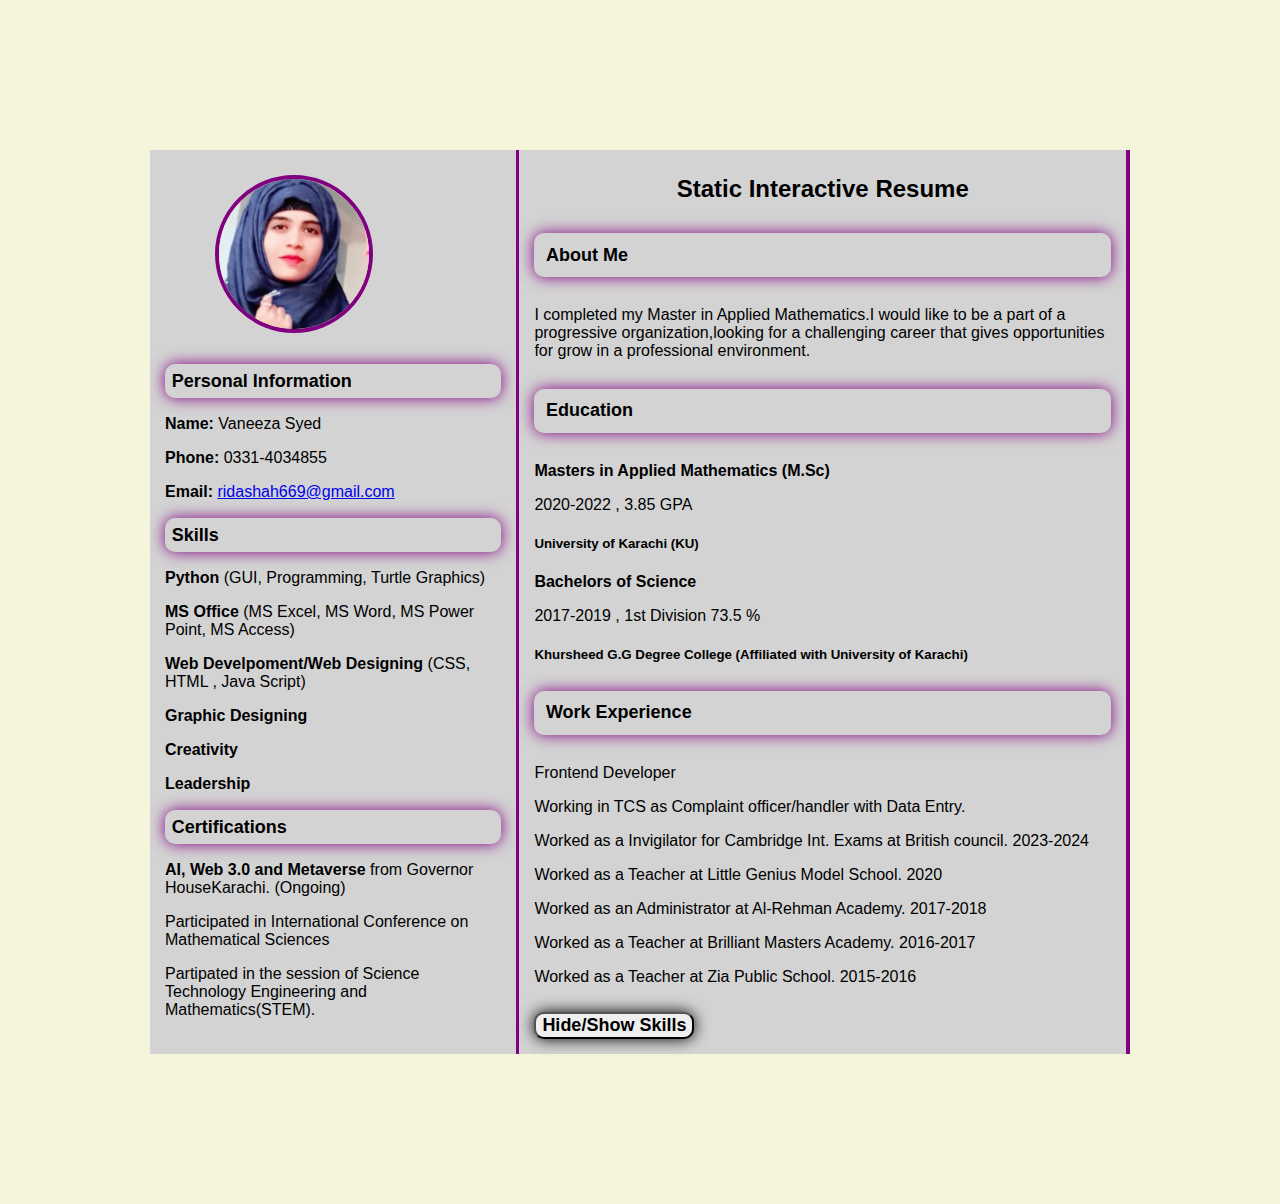
<file: Milestone 1,2/index.html>
<!DOCTYPE html>
<html lang="en">
<head>
    <meta charset="UTF-8">
    <meta name="viewport" content="width=device-width , initial-scale=1.0">
    <title>Static Interactive Resume</title>
    <link rel="stylesheet" href="style.css">
</head>
<body>
    <div class="resume-container">
        <!--left section-->
        <div class="left-section ">
            <img src="pic.jpg" alt="Profile Picture" class="profile-picture">
            <section id="Personal-info">
                <h3>Personal Information</h3>
                <p><b>Name:</b> Vaneeza Syed</p>
                <p><b>Phone:</b> 0331-4034855</p>
                <p><b>Email:</b> <a href="mailto:ridashah669@gmail.com">ridashah669@gmail.com</a></p>
            </section>
            <!--skills-->
            <section id="Skills">
                <h3>Skills</h3>
                <p><b>Python</b> (GUI, Programming, Turtle Graphics)</p>
                <p><b>MS Office</b> (MS Excel, MS Word, MS Power Point, MS Access)</p>
                <p><b>Web Develpoment/Web Designing</b> (CSS, HTML , Java Script)</p>
                <p><b>Graphic Designing</b></p>
                <p><b>Creativity</b></p>
                <p><b>Leadership</b></p>
            </section>
            <!--Certifications-->
            <section id="Certification">
                <h3>Certifications</h3>
                <p><b>AI, Web 3.0 and Metaverse</b> from Governor HouseKarachi. (Ongoing)</p>
                <p>Participated in International Conference on Mathematical Sciences</p>
                <p>Partipated in the session of Science Technology Engineering and Mathematics(STEM).</p>
                
            </section>
        </div>
        <!--Right section-->
        <div class="right-section ">
            <h1>Static Interactive Resume</h1>
            <section id="About Me">
                <h3>About Me</h3>
                <p>I completed my Master in Applied Mathematics.I would like to be a part of a progressive organization,looking for a challenging career that gives opportunities for grow in a professional environment.</p>
                <!--Education-->
                <section id="Education">
                    <h3>Education</h3>
                    <p><b>Masters in Applied Mathematics (M.Sc)</b></p>
                    <p>2020-2022 , 3.85 GPA</p>
                    <h5>University of Karachi (KU)</h5>
                    <p><b>Bachelors of Science </b></p>
                    <p>2017-2019 , 1st Division 73.5 %</p>
                    <h5>Khursheed G.G Degree College (Affiliated with University of Karachi)</h5>
                
                </section>
                <!--Experience-->
                <section id="work experience">
                    <h3>Work Experience</h3>
                    <p>Frontend Developer</p>
                    <p>Working in TCS as Complaint officer/handler with Data Entry.</p>
                    <p>Worked as a Invigilator for Cambridge Int. Exams at British council. 2023-2024</p>
                    <p>Worked as a Teacher at Little Genius Model School. 2020</p>
                    <p>Worked as an Administrator at Al-Rehman Academy. 2017-2018</p>
                    <p>Worked as a Teacher at Brilliant Masters Academy. 2016-2017</p>
                    <p>Worked as a Teacher at Zia Public School. 2015-2016</p>
                
                </section>
            </section>
            <!--add button to toggle skills section-->
            <button id="toggle-skills"><b>Hide/Show Skills</b></button>

        </div>
    </div>
    <script src="script.js"></script>
    
</body>
</html>
</file>
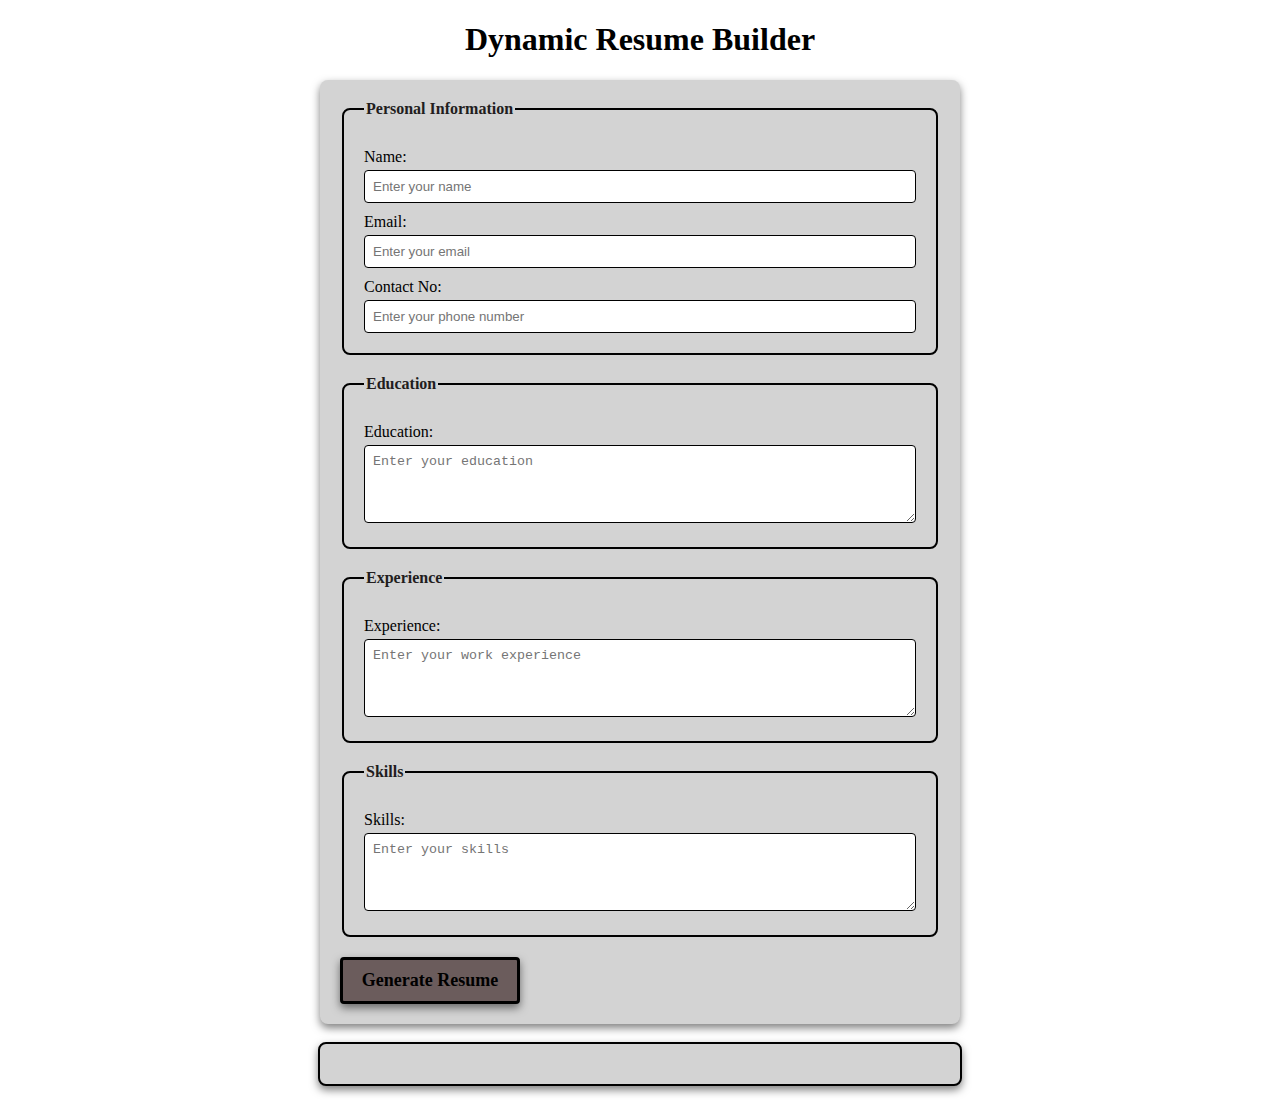
<file: Milestone 3/index.html>
<!DOCTYPE html>
<html lang="en">
<head>
    <meta charset="UTF-8">
    <meta name="viewport" content="width=device-width, initial-scale=1.0">
    <title>Dynamic Resume Builder</title>
    <link rel="stylesheet" href="style.css">
</head>
<body>
    <h1>Dynamic Resume Builder</h1>
    <!--for taking user input-->
    <form id="resume-form">
        <fieldset>
            <legend>Personal Information</legend>
            <label for="name">Name:</label>
            <input type="text" id="name" placeholder="Enter your name" required>
            
            <label for="email">Email:</label>
            <input type="email" id="email" placeholder="Enter your email" required>

            <label for="phone">Contact No:</label>
            <input type="tel" id="phone" placeholder="Enter your phone number" required>
        
        </fieldset>
        <fieldset>
            <legend>Education</legend>
            <label for="education">Education:</label>
            <!--for write or user can use 3-4 lines-->
            <textarea id="education" placeholder="Enter your education" rows="4 required"></textarea>
        </fieldset>
        <fieldset>
            <legend>Experience</legend>
            <label for="experience">Experience:</label>
            <textarea id="experience" placeholder="Enter your work experience" rows="4" required></textarea>
        </fieldset>
        <fieldset>
            <legend>Skills</legend>
            <label for="skills">Skills:</label>
            <textarea id="skills" placeholder="Enter your skills" rows="4" required></textarea>
        </fieldset>

        <!--add button for generate resume-->
        <button type="submit"><b>Generate Resume</b></button>
    </form>

    <br>

    <!--Dynamic Resume-->
    <div id="resume-display">
        <!--resume will be generated below-->
    </div>

    <script src="script.js"></script>
</body>
</html>
</file>
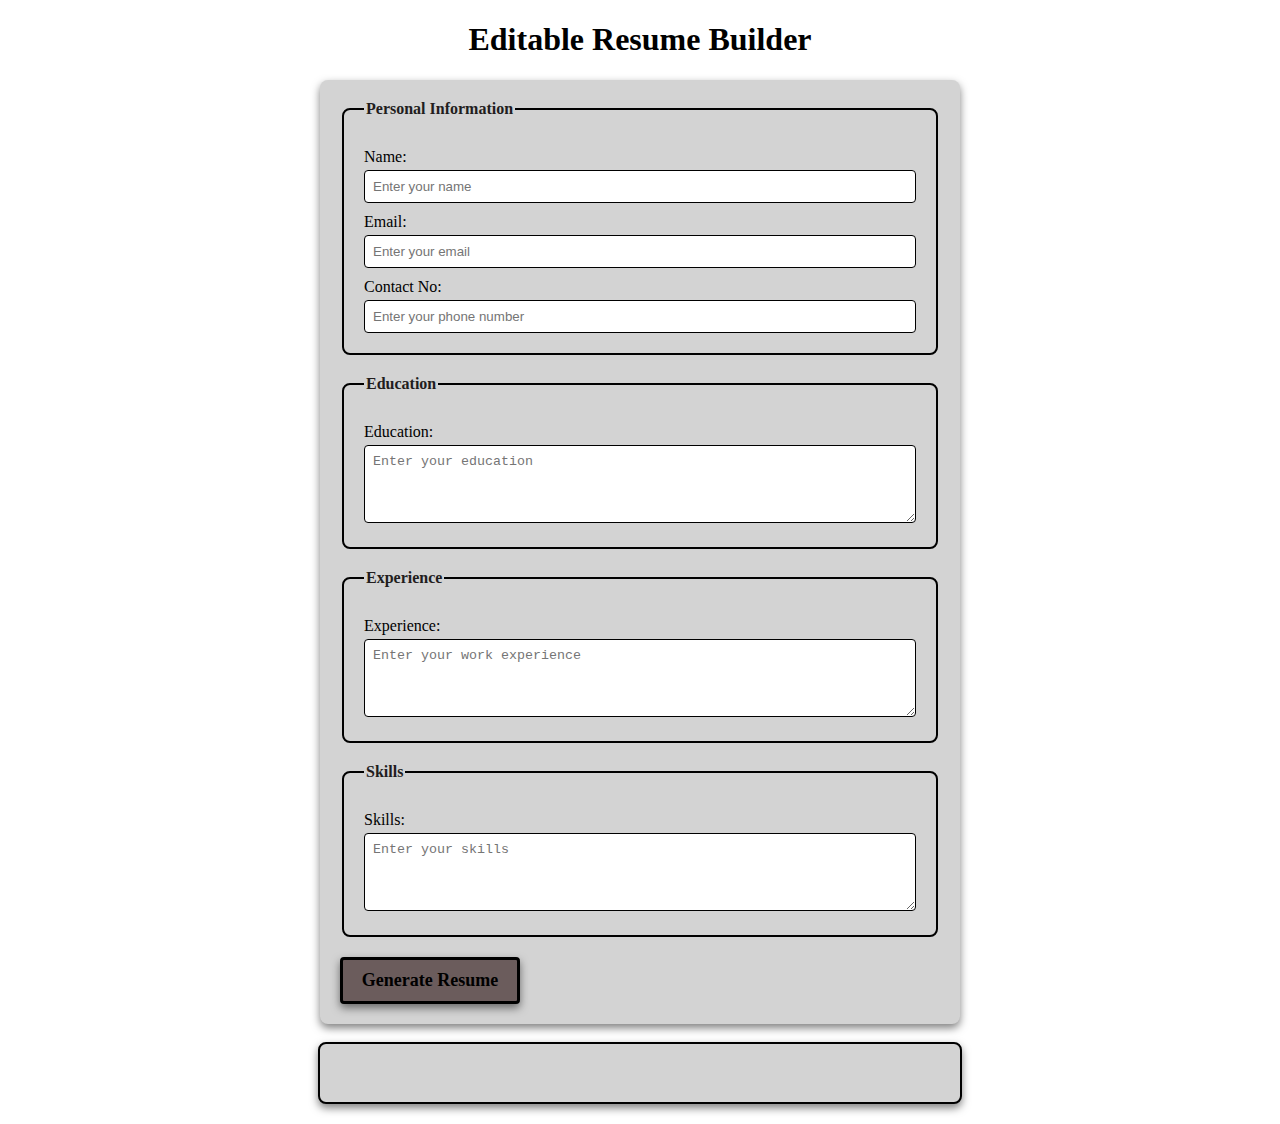
<file: Milestone 4/index.html>
<!DOCTYPE html>
<html lang="en">
<head>
    <meta charset="UTF-8">
    <meta name="viewport" content="width=device-width, initial-scale=1.0">
    <title>Editabe Resume</title>
    <link rel="stylesheet" href="style.css">
</head>
<body>
    <h1>Editable Resume Builder</h1>
    <!--for taking user input-->
    <form id="resume-form">
        <fieldset>
            <legend>Personal Information</legend>
            <label for="name">Name:</label>
            <input type="text" id="name" placeholder="Enter your name" required>
            
            <label for="email">Email:</label>
            <input type="email" id="email" placeholder="Enter your email" required>

            <label for="phone">Contact No:</label>
            <input type="tel" id="phone" placeholder="Enter your phone number" required>
        
        </fieldset>
        <fieldset>
            <legend>Education</legend>
            <label for="education">Education:</label>
            <!--for write or user can use 3-4 lines-->
            <textarea id="education" placeholder="Enter your education" rows="4 required"></textarea>
        </fieldset>
        <fieldset>
            <legend>Experience</legend>
            <label for="experience">Experience:</label>
            <textarea id="experience" placeholder="Enter your work experience" rows="4" required></textarea>
        </fieldset>
        <fieldset>
            <legend>Skills</legend>
            <label for="skills">Skills:</label>
            <textarea id="skills" placeholder="Enter your skills" rows="4" required></textarea>
        </fieldset>

        <!--add button for generate resume-->
        <button type="submit"><b>Generate Resume</b></button>
    </form>

    <br>

    <!--Dynamic and Editable Resume-->
    <!--add attribute ,contenteditable ,its directly editable in browser-->
    <div id="resume-display" contenteditable="true">
        <!--resume will be generated below-->
    </div>

    <script src="script.js"></script>
</body>
</html>
</file>
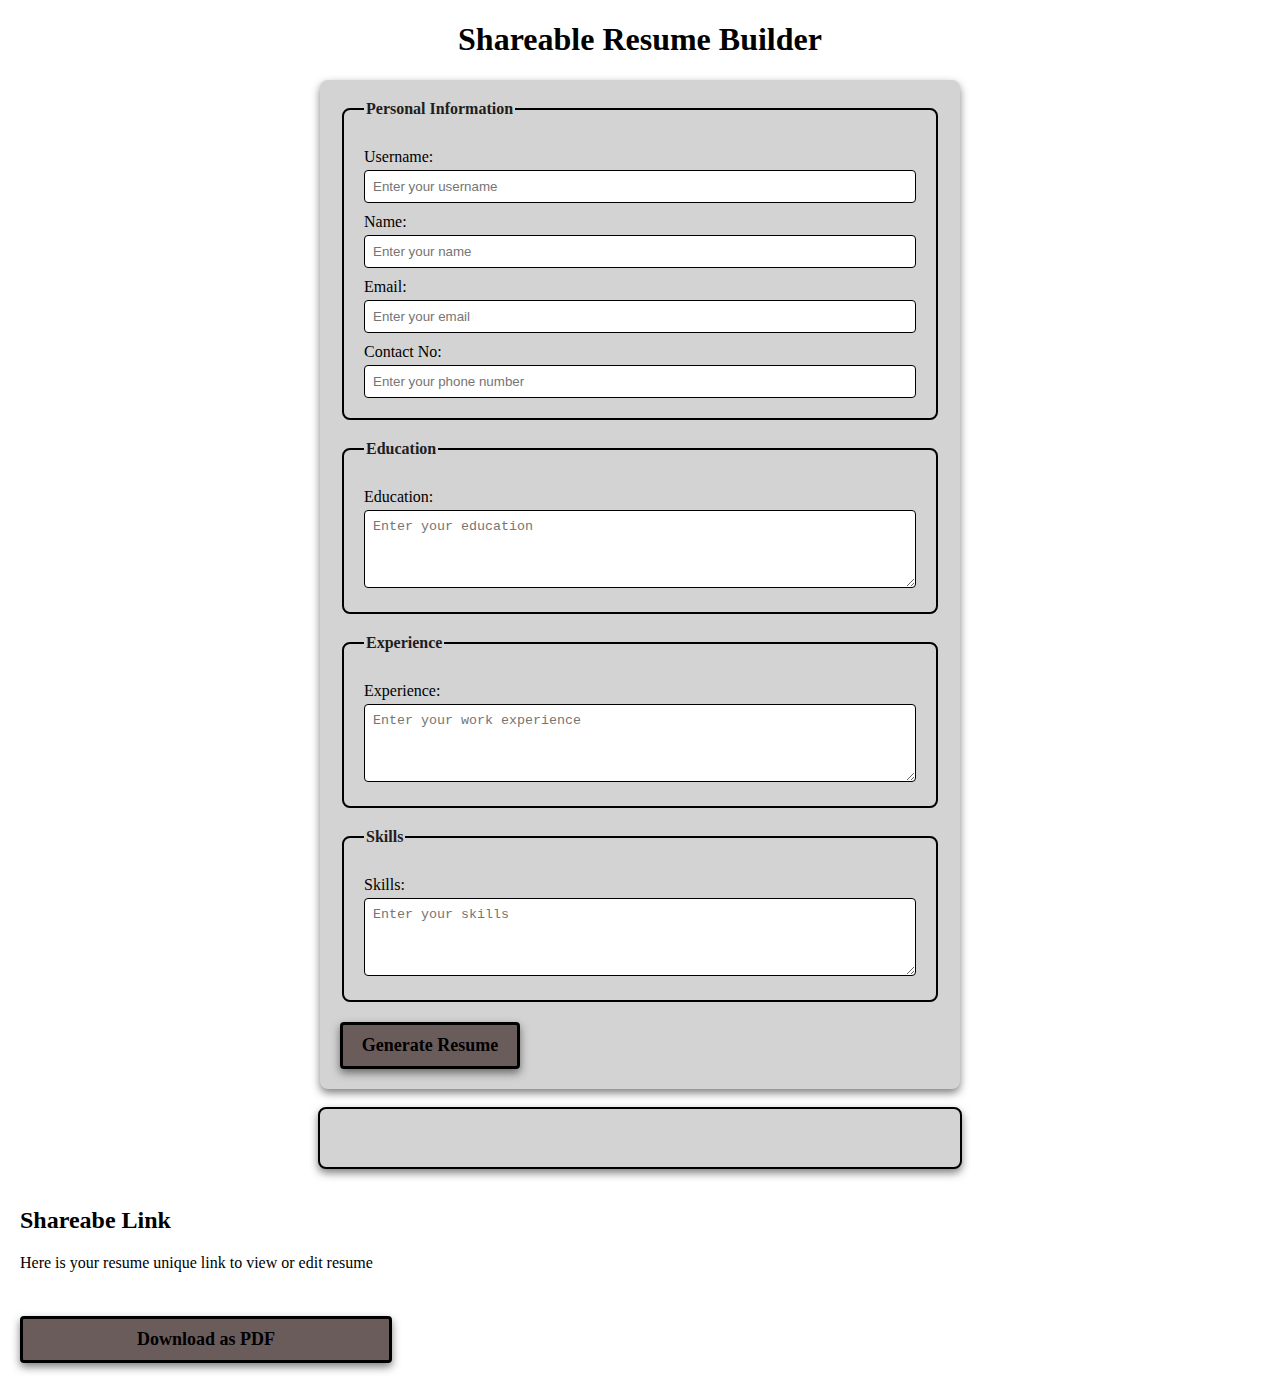
<file: Milestone 5/index.html>
<!DOCTYPE html>
<html lang="en">
<head>
    <meta charset="UTF-8">
    <meta name="viewport" content="width=device-width, initial-scale=1.0">
    <title>Shareabe Resume Builder</title>
    <link rel="stylesheet" href="style.css">
</head>
<body>
    <h1>Shareable Resume Builder</h1>
    <!--for taking user input-->
    <form id="resume-form">
        <fieldset>
            <legend>Personal Information</legend>
            <!--for generate link which is user based-->
            <label for="username">Username:</label>
            <input type="text" id="username" placeholder="Enter your username" required>

            
            <label for="name">Name:</label>
            <input type="text" id="name" placeholder="Enter your name" required>
            
            <label for="email">Email:</label>
            <input type="email" id="email" placeholder="Enter your email" required>

            <label for="phone">Contact No:</label>
            <input type="tel" id="phone" placeholder="Enter your phone number" required>
        
        </fieldset>
        <fieldset>
            <legend>Education</legend>
            <label for="education">Education:</label>
            <!--for write or user can use 3-4 lines-->
            <textarea id="education" placeholder="Enter your education" rows="4 required"></textarea>
        </fieldset>
        <fieldset>
            <legend>Experience</legend>
            <label for="experience">Experience:</label>
            <textarea id="experience" placeholder="Enter your work experience" rows="4" required></textarea>
        </fieldset>
        <fieldset>
            <legend>Skills</legend>
            <label for="skills">Skills:</label>
            <textarea id="skills" placeholder="Enter your skills" rows="4" required></textarea>
        </fieldset>

        <!--add button for generate resume-->
        <button type="submit"><b>Generate Resume</b></button>
    </form>

    <br>

    <!--Dynamic,Editable and shareable Resume-->
    <!--add attribute ,contenteditable ,its directly editable in browser-->

    <div id="resume-display" contenteditable="true">
        <!--resume will be generated below-->
    </div>

    <br>

    <!--section for shareable link and add download option/button-->
    <div id="shareable-link-container" style="display:none ;"></div>
    <h2>Shareabe Link</h2>
    <p>Here is your resume unique link to view or edit resume</p>
    <!--set target for open link in new window/page-->
    <a href="#" id="shareable-link" target="_blank"></a>
    <br>
    <button id="download-pdf"><b>Download as PDF</b></button>



    <script src="script.js"></script>
</body>
</html>
</file>
<file: Milestone 1,2/style.css>
body {
    font-family: Arial, Helvetica, sans-serif;
    background-color:beige;
    margin: 0;
    padding: 150px;
}

.resume-container {
    display : flex;
    background-color: white;
    width : 100%;
    margin: auto;
    border-radius: 10px;
    box-shadow: 0 0 20px rgba(red, green, blue, alpha);
}

.left-section {
    background-color: lightgrey;
    color: black;
    padding: 15px;
    width: 35%;
    text-align: left;
    border-right: 3px solid purple;

}

.profile-picture {
    width : 150px;
    height: 150px;
    margin-top: 3%;
    border-radius: 50%;
    border: 4px solid purple;
    margin-bottom: 10px;
    margin-left: 50px;

}

h1 {
    font-size: 24px;
    margin: 10px;
    margin-bottom: 30px;
    text-align: center;
}

h3 {
    font-size: 18px;
    padding: 2%;
    margin: 20px 0 10px;
    color: black;
    border-radius: 10px;
    box-shadow: 0 0 15px purple;
    margin-top: 5%;
    margin-bottom: 5%;
}

.right-section {
    background-color: lightgrey;
    color: black;
    padding: 15px;
    width: 60%;
    text-align: left;
    border-right: 4px solid purple;

}

button {
    font-family: Arial, Helvetica, sans-serif;
    border-radius: 10px;
    box-shadow: 0 0 15px black;
    cursor: pointer;
    margin-top: 10px;
    font-size: 18px;

}

button:hover {
    background-color: purple;
}
</file>
<file: Milestone 3/style.css>
body {
    font-family: Georgia, 'Times New Roman', Times, serif;
    margin: 20px;
    padding: 0;
    background-color: white;
}

form {
    margin: auto;
    background-color: lightgray;
    border-radius: 8px;
    box-shadow: 0 4px 8px rgba(0,0,0,0.5);
    padding: 20px;
    max-width: 600px;
}

h1 {
    text-align: center;
    color: black;
}

fieldset {
    border: 2px solid black;
    border-radius: 8px;
    padding: 20px;
    margin-bottom: 20px;
    background-color: lightgray;
}

legend {
    font-weight: bold;
    text-align: left;
    color: rgb(34,29,29);
}

label {
    display: block;
    margin-top: 10px;
    color: black;
}

input,textarea {
    margin-top: 4px;
    padding: 8px;
    width: 100%;
    border: 1px solid black;
    border-radius: 4px ;
    box-sizing: border-box;
}

button {
    display: block;
    width: 30%;
    background-color: rgb(107, 92, 92);
    color :black;
    border: solid 3px;
    border-radius: 4px;
    box-shadow: 0 4px 8px rgba(0,0,0,0.5);
    margin-top: 10px;
    font-size: 18px;
    font-family: 'Times New Roman', Times, serif;
    padding: 10px;
    cursor: pointer;
}

button:hover {
    color: white;
}

#resume-display {
    max-width: 600px;
    margin: auto;
    padding: 20px;
    border: 2px solid black;
    border-radius: 8px;
    background-color: lightgray;
    box-shadow: 0 4px 8px rgba(0,0,0,0.5);
}

#resume-display h2 {
    color: black;
}
</file>
<file: Milestone 4/style.css>
body {
    font-family: Georgia, 'Times New Roman', Times, serif;
    margin: 20px;
    padding: 0;
    background-color: white;
}

form {
    margin: auto;
    background-color: lightgray;
    border-radius: 8px;
    box-shadow: 0 4px 8px rgba(0,0,0,0.5);
    padding: 20px;
    max-width: 600px;
}

h1 {
    text-align: center;
    color: black;
}

fieldset {
    border: 2px solid black;
    border-radius: 8px;
    padding: 20px;
    margin-bottom: 20px;
    background-color: lightgray;
}

legend {
    font-weight: bold;
    text-align: left;
    color: rgb(34,29,29);
}

label {
    display: block;
    margin-top: 10px;
    color: black;
}

input,textarea {
    margin-top: 4px;
    padding: 8px;
    width: 100%; 
    border: 1px solid black;
    border-radius: 4px ;
    box-sizing: border-box;
}

button {
    display: block;
    width: 30%;
    background-color: rgb(107, 92, 92);
    color :black;
    border: solid 3px;
    border-radius: 4px;
    box-shadow: 0 4px 8px rgba(0,0,0,0.5);
    margin-top: 10px;
    font-size: 18px;
    font-family: 'Times New Roman', Times, serif;
    padding: 10px;
    cursor: pointer;
}

button:hover {
    color: white;
}

#resume-display {
    max-width: 600px;
    margin: auto;
    padding: 20px;
    border: 2px solid black;
    border-radius: 8px;
    background-color: lightgray;
    box-shadow: 0 4px 8px rgba(0,0,0,0.5);

    /*for making resume editable */
    outline: none;
}

#resume-display h2 {
    color: black;

}
</file>
<file: Milestone 5/style.css>
body {
    font-family: Georgia, 'Times New Roman', Times, serif;
    margin: 20px;
    padding: 0;
    background-color: white;
}

form {
    margin: auto;
    background-color: lightgray;
    border-radius: 8px;
    box-shadow: 0 4px 8px rgba(0,0,0,0.5);
    padding: 20px;
    max-width: 600px;
}

h1 {
    text-align: center;
    color: black;
}

fieldset {
    border: 2px solid black;
    border-radius: 8px;
    padding: 20px;
    margin-bottom: 20px;
    background-color: lightgray;
}

legend {
    font-weight: bold;
    text-align: left;
    color: rgb(34,29,29);
}

label {
    display: block;
    margin-top: 10px;
    color: black;
}

input,textarea {
    margin-top: 4px;
    padding: 8px;
    width: 100%; 
    border: 1px solid black;
    border-radius: 4px ;
    box-sizing: border-box;
}

button {
    display: block;
    width: 30%;
    background-color: rgb(107, 92, 92);
    color :black;
    border: solid 3px;
    border-radius: 4px;
    box-shadow: 0 4px 8px rgba(0,0,0,0.5);
    margin-top: 10px;
    font-size: 18px;
    font-family: 'Times New Roman', Times, serif;
    padding: 10px;
    cursor: pointer;
}

button:hover {
    color: white;
}

#resume-display {
    max-width: 600px;
    margin: auto;
    padding: 20px;
    border: 2px solid black;
    border-radius: 8px;
    background-color: lightgray;
    box-shadow: 0 4px 8px rgba(0,0,0,0.5);

    /*for making resume editable */
    outline: none;
}

#resume-display h2 {
    color: black;

}
</file>
